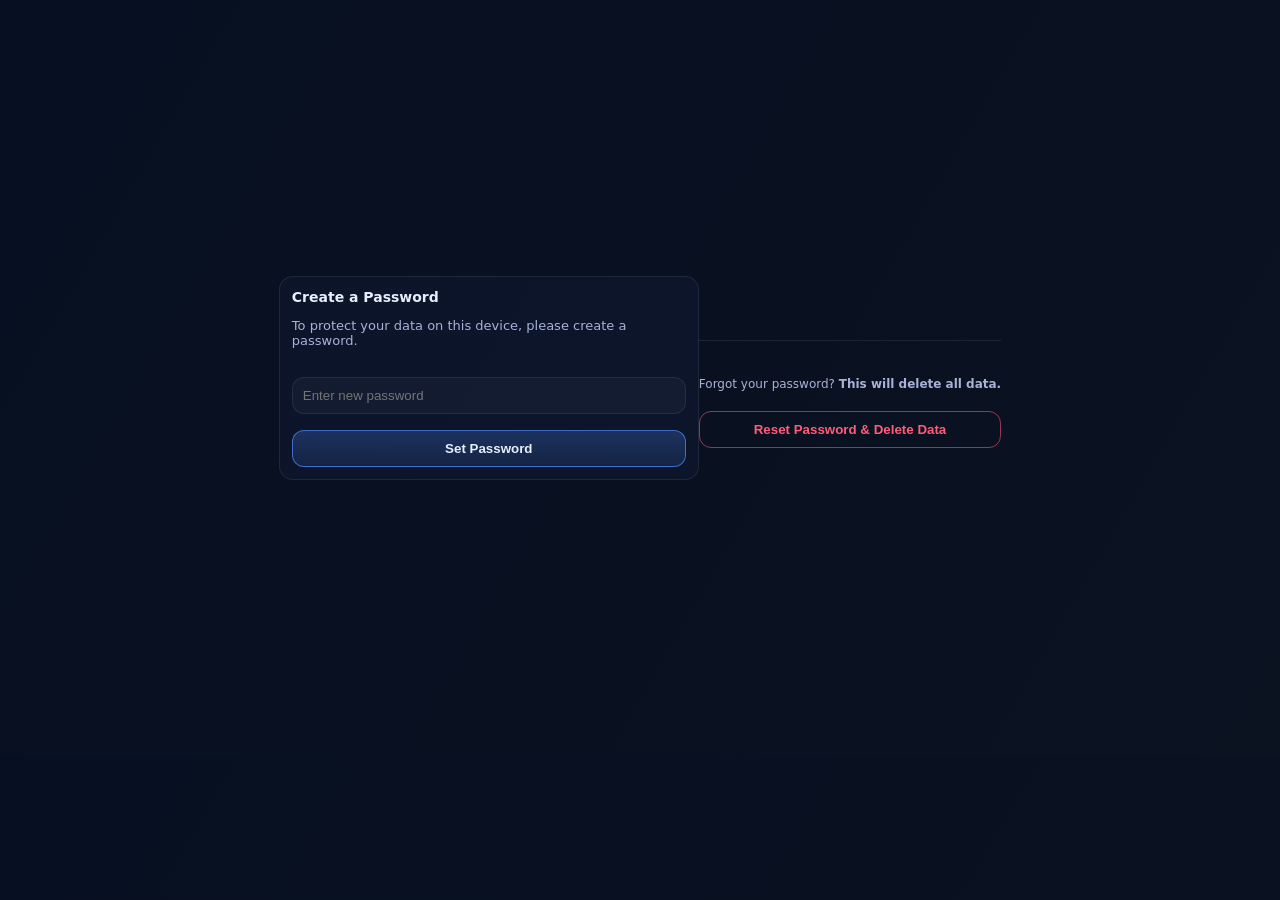
<file: index.html>
<!doctype html>
<html lang="en">
<head>
  <meta charset="UTF-8" />
  <meta name="viewport" content="width=device-width, initial-scale=1" />
  <title>Aluminium Blank Business</title>
  <link rel="stylesheet" href="styles.css" />
</head>
<body>
  <div class="app">
    <div id="main-app-container">
      <header class="topbar">
        <div class="brand">Aluminium Blank Business</div>
        <div class="actions">
          <button id="btnExportCsv" class="secondary">Export CSV</button>
          <label class="secondary">
            Import CSV
            <input id="fileImportCsv" type="file" accept="text/csv,application/vnd.ms-excel" style="display:none;" />
          </label>
          <button id="btnLogout" class="secondary danger">Log Out</button>

        </div>
      </header>

      <main class="layout">
        <aside class="sidebar">
          <nav>
            <button class="nav-btn active" data-view="dashboard">Dashboard</button>
            <button class="nav-btn" data-view="clients">Clients</button>
            <button class="nav-btn" data-view="newEntry">New Entry</button>
            <button class="nav-btn" data-view="ledger">Accounts / Ledger</button>
            <button class="nav-btn" data-view="clientDetails">Client-wise Details</button>
            <button class="nav-btn" data-view="settings">Settings</button>
          </nav>
        </aside>

        <section class="content">
          <div id="viewDashboard" class="view"></div>
          <div id="viewClients" class="view" style="display:none;"></div>
          <div id="viewNewEntry" class="view" style="display:none;"></div>
          <div id="viewLedger" class="view" style="display:none;"></div>
          <div id="viewClientDetails" class="view" style="display:none;"></div>
          <div id="viewSettings" class="view" style="display:none;"></div>

        </section>

      </main>

      <footer class="footer">
        <span class="muted">Tip: Click a client to edit special prices.</span>
        <span class="muted">All data stored locally in your browser.</span>
      </footer>
  </div>

  <script src="app.js"></script>
</body>
</html>
</file>
<file: styles.css>
:root{
  --bg:#0b1220;
  --panel:#121a2b;
  --panel2:#0f1730;
  --text:#e7eefc;
  --muted:#a7b3d6;
  --border:rgba(255,255,255,.08);
  --accent:#4f8cff;
  --success:#2dd4bf;
  --danger:#ff5c7a;
  --shadow:0 10px 30px rgba(0,0,0,.35);
}
*{box-sizing:border-box;}
body{
  margin:0;
  font-family: ui-sans-serif, system-ui, -apple-system, Segoe UI, Roboto, Helvetica, Arial;
  background:linear-gradient(120deg, #071022, #0b1220);
  color:var(--text);
}
.app{width:90%;max-width:1800px;margin:0 auto;padding:18px;}
.topbar{
  display:flex;justify-content:space-between;align-items:center;
  padding:14px 16px;border:1px solid var(--border);
  background:rgba(18,26,43,.7);
  border-radius:14px;box-shadow:var(--shadow);
}
.brand{font-weight:800;letter-spacing:.2px;}
.actions{display:flex;gap:10px;align-items:center;}
button{cursor:pointer;}
.secondary{
  background:transparent;border:1px solid var(--border);color:var(--text);
  padding:10px 12px;border-radius:12px;
  font-weight: 600;
  transition: all .2s ease;
}
.secondary:hover{
  border-color:rgba(79,140,255,.6);
}

.layout{display:grid;grid-template-columns:340px 1fr;gap:14px;margin-top:14px;}
.sidebar, .content {
  border:1px solid var(--border);
  background:rgba(18,26,43,.7);
  border-radius:14px;
  padding:14px;
  box-shadow:var(--shadow);
}
.section{margin-top:14px;}
.section h3{margin:0 0 8px 0;font-size:14px;letter-spacing:.2px; color: var(--text);}
.muted{color:var(--muted);font-size:13px;}

.view{min-height:520px;}

.nav-btn{
  width:100%;
  text-align:left;
  background:transparent;
  border:1px solid var(--border);
  color:var(--text);
  padding:12px 12px;
  border-radius:12px;
  margin-bottom:10px;
  font-weight:650;
  transition: all .2s ease;
}
.nav-btn.active{
  border-color:rgba(79,140,255,.7);
  background:rgba(79,140,255,.12);
}

.table-card{
  border:1px solid var(--border);
  border-radius:14px;
  padding:12px;
  background:rgba(15,23,48,.7);
}
.table{
  width:100%;border-collapse:collapse;table-layout:fixed;
}
.table th,.table td{
  border-bottom:1px solid rgba(255,255,255,.06);
  padding:8px 6px;
  font-size:13px;
}
.table th{color:var(--muted);font-weight:700;}

.field{display:flex;gap:10px;align-items:center;}
.input{width:100%;padding:10px 10px;border-radius:12px;border:1px solid var(--border);background:rgba(255,255,255,.03);color:var(--text);}
.input:focus {
  outline: none;
  border-color: var(--accent);
  box-shadow: 0 0 0 3px color-mix(in srgb, var(--accent) 25%, transparent);
}

.card{
  border:1px solid var(--border);
  border-radius:14px;
  padding:12px;
  background:rgba(15,23,48,.7);
}
.card h3{margin:0 0 10px 0;font-size:14px; color: var(--text);}

.client-list{
  display:grid;gap:10px;
}
.client-item{
  border:1px solid var(--border);
  background:rgba(255,255,255,.03);
  border-radius:14px;
  padding:12px;
  display:flex;justify-content:space-between;align-items:center;gap:10px;
  transition: border-color .2s;
}
.client-item:hover{border-color:rgba(79,140,255,.6);}

.small{font-size:12px;color:var(--muted)}

.footer{display:flex;justify-content:space-between;gap:12px;align-items:center;margin-top:10px;padding:10px 4px;}

/* --- UX Enhancements (toasts / modal / edit banner / filters) --- */

.filterRow{display:grid;grid-template-columns:1fr 190px;gap:10px;}

.login-page-container {
  display: flex;
  align-items: center;
  justify-content: center;
  min-height: 80vh;
}

#login-card {
  max-width: 420px;
  width: 100%;
}

.editBanner{border:1px solid rgba(79,140,255,.55);background:rgba(79,140,255,.12);border-radius:14px;padding:10px 12px;}
.editBannerTitle{font-weight:900;letter-spacing:.2px; color: var(--accent);}

.secondary.primary{background:linear-gradient(180deg, rgba(79,140,255,.25), rgba(79,140,255,.12));border-color:rgba(79,140,255,.7); color: var(--text);}

.secondary.danger {
  color: var(--danger);
  border-color: rgba(255, 92, 122, .55);
}
.secondary.danger:hover {
  color: #fff;
  background-color: var(--danger);
  border-color: var(--danger);
}

#modalHost{position:fixed;inset:0;display:flex;align-items:center;justify-content:center;z-index:50; background:rgba(0,0,0,.55);}
#modalHost .modal{width:min(520px, calc(100vw - 26px));border-radius:16px;background:rgba(18,26,43,.98);border:1px solid rgba(255,255,255,.1);box-shadow:0 30px 80px rgba(0,0,0,.6);overflow:hidden;}
.modalHeader{padding:14px 16px;border-bottom:1px solid rgba(255,255,255,.08);}
.modalTitle{font-weight:900; color: var(--text);}
.modalBody{padding:14px 16px;color:var(--text);}
.modalFooter{padding:14px 16px;display:flex;gap:10px;justify-content:flex-end;border-top:1px solid rgba(255,255,255,.08);}

#toastHost{position:fixed;right:16px;bottom:16px;display:flex;flex-direction:column;gap:10px;z-index:60;}
.toast{min-width:260px;max-width:360px;padding:12px 14px;border-radius:14px;border:1px solid rgba(255,255,255,.1);background:rgba(18,26,43,.95);box-shadow:0 16px 45px rgba(0,0,0,.45);}
.toastOut{opacity:0;transform:translateY(6px);transition:opacity .25s ease, transform .25s ease;}
.toastMsg{font-weight:650;font-size:13px;color:var(--text);}
.toast-success{border-color:rgba(45,212,191,.5);}
.toast-danger{border-color:rgba(255,92,122,.55);}
.toast-success .toastMsg{color:#eafffb;}
.toast-danger .toastMsg{color:#ffeaf0;}

/* Make filter row inputs stack nicely on small screens */

.toastAction {
  margin-left: 12px;
  padding: 4px 8px;
  border-radius: 8px;
  font-weight: 700;
}

.itemList {
  list-style-type: none;
  padding-left: 0;
  margin: 0;
  font-size: 12px;
}
.itemList li {
  padding: 2px 0;
}

@media (max-width: 960px) {
  .layout{grid-template-columns:1fr;}
}

@media (max-width: 720px){
  .app {
    width: 100%;
    padding: 1rem;
  }
  .topbar {
    flex-direction: column;
    align-items: stretch;
    gap: 1rem;
  }
  .topbar .actions {
    display: grid;
    grid-template-columns: 1fr 1fr;
  }
  .d-grid.grid-cols-2, .d-grid.grid-cols-3 { grid-template-columns: 1fr; }
  .filterRow{grid-template-columns:1fr;}

  /* Responsive table for Client-wise Details */
  #viewClientDetails .table thead {
    display: none;
  }

  #viewClientDetails .table tr {
    display: block;
    border: 1px solid var(--border);
    border-radius: 8px;
    margin-bottom: 1rem;
    padding: 0.5rem;
    background-color: var(--panel);
  }

  #viewClientDetails .table td {
    display: block;
    text-align: right;
    border-bottom: 1px dashed var(--border);
    padding-left: 50%;
    position: relative;
  }
  
  #viewClientDetails .table td:last-child {
    border-bottom: none;
  }

  #viewClientDetails .table td::before {
    content: attr(data-label);
    position: absolute;
    left: 6px;
    width: 45%;
    padding-right: 10px;
    white-space: nowrap;
    text-align: left;
    font-weight: bold;
    color: var(--text);
  }
}
</file>
